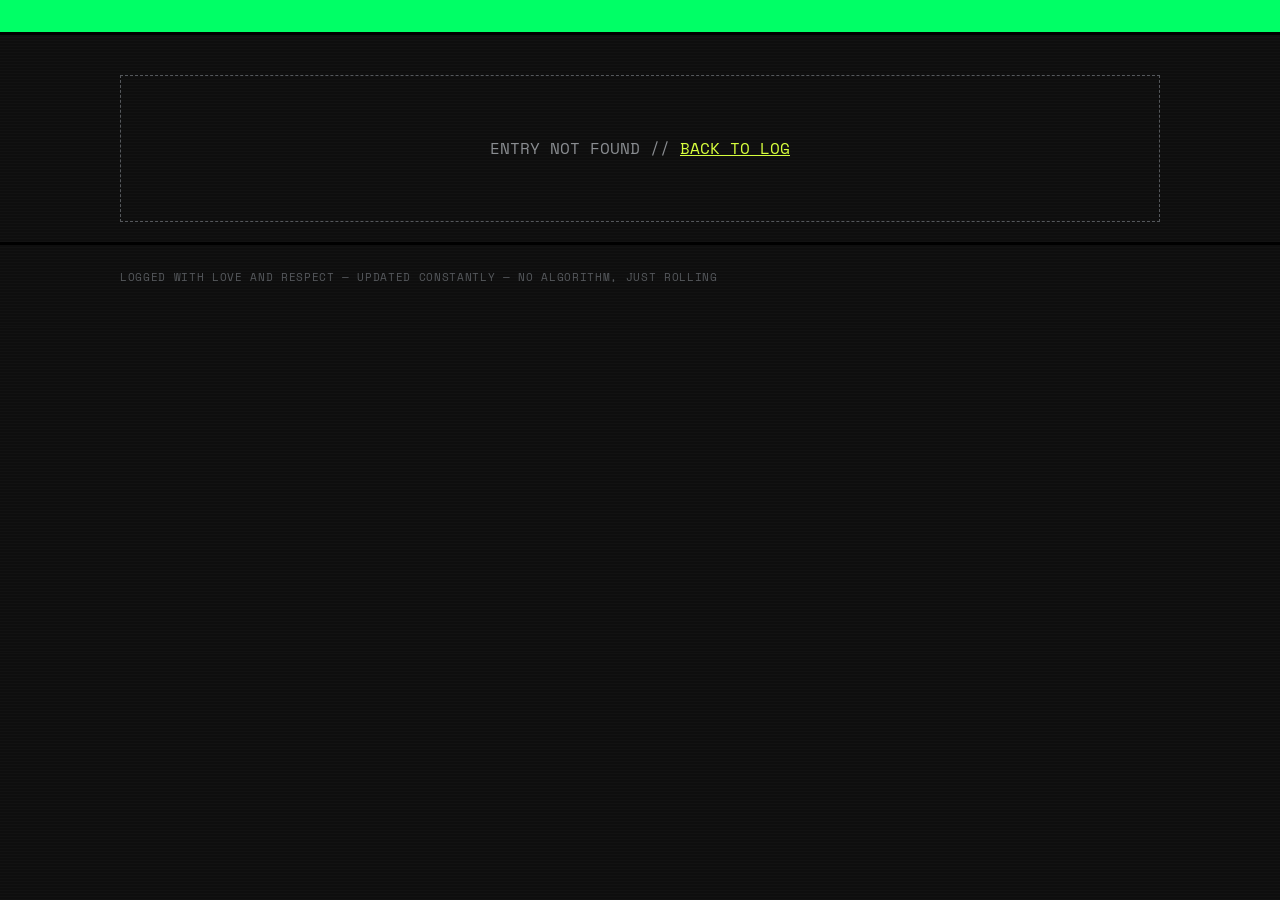
<file: post.html>
<!DOCTYPE html>
<html lang="en">
<head>
<meta charset="UTF-8">
<meta name="viewport" content="width=device-width, initial-scale=1.0">
<title>SESSION LOG</title>
<link rel="preconnect" href="https://fonts.googleapis.com">
<link href="https://fonts.googleapis.com/css2?family=Anton&family=Archivo:wght@400;600;700&family=Space+Mono:wght@400;700&display=swap" rel="stylesheet">
<link rel="stylesheet" href="styles.css">
</head>
<body>

<div class="ticker" aria-hidden="true">
  <div class="ticker__track">
    ROLLING SINCE 2019 &nbsp;//&nbsp; NO CRUTCH, NO CUT &nbsp;//&nbsp; EVERY SESSION LOGGED, CLEAN OR NOT &nbsp;//&nbsp; GRIND. FALL. REWIND. REPEAT &nbsp;//&nbsp; ROLLING SINCE 2019 &nbsp;//&nbsp; NO CRUTCH, NO CUT &nbsp;//&nbsp; EVERY SESSION LOGGED, CLEAN OR NOT &nbsp;//&nbsp; GRIND. FALL. REWIND. REPEAT &nbsp;//&nbsp;
  </div>
</div>

<div class="wrap">
  <div class="post-header" id="post-container"></div>
</div>

<footer class="site-footer">
  <div class="wrap">
    LOGGED WITH LOVE AND RESPECT &mdash; UPDATED CONSTANTLY &mdash; NO ALGORITHM, JUST ROLLING
  </div>
</footer>

<script src="posts.js"></script>
<script src="script.js"></script>
<script>renderPost();</script>
</body>
</html>
</file>
<file: styles.css>
/* ============================================================
   TOKENS
   ============================================================ */
:root {
  --asphalt: #0e0e0e;
  --asphalt-raised: #161616;
  --concrete: #e7e3d8;
  --steel: #8a8d91;
  --steel-dim: #55585c;
  --matrix-green: #00ff66;
  --acid-lime: #d7ff3d;
  --tape-black: #000000;

  --border-thin: 1px solid var(--steel-dim);
  --border-thick: 3px solid var(--tape-black);

  --font-display: "Anton", Impact, sans-serif;
  --font-mono: "Space Mono", "Courier New", monospace;
  --font-body: "Archivo", -apple-system, "Segoe UI", sans-serif;
}

* { box-sizing: border-box; }

html { scroll-behavior: smooth; }

body {
  margin: 0;
  background: var(--asphalt);
  color: var(--concrete);
  font-family: var(--font-body);
  line-height: 1.55;
  background-image:
    repeating-linear-gradient(0deg, rgba(255,255,255,0.015) 0px, rgba(255,255,255,0.015) 1px, transparent 1px, transparent 3px);
}

a { color: inherit; }

::selection { background: var(--matrix-green); color: var(--tape-black); }

:focus-visible {
  outline: 3px solid var(--acid-lime);
  outline-offset: 2px;
}

@media (prefers-reduced-motion: reduce) {
  *, *::before, *::after {
    animation-duration: 0.001ms !important;
    animation-iteration-count: 1 !important;
    transition-duration: 0.001ms !important;
    scroll-behavior: auto !important;
  }
}

.wrap {
  max-width: 1080px;
  margin: 0 auto;
  padding: 0 20px;
}

/* ============================================================
   MARQUEE TICKER
   ============================================================ */
.ticker {
  background: var(--matrix-green);
  color: var(--tape-black);
  font-family: var(--font-mono);
  font-size: 13px;
  font-weight: 700;
  letter-spacing: 0.04em;
  padding: 6px 0;
  overflow: hidden;
  white-space: nowrap;
  border-bottom: var(--border-thick);
}
.ticker__track {
  display: inline-block;
  padding-left: 100%;
  animation: ticker-scroll 26s linear infinite;
}
@keyframes ticker-scroll {
  from { transform: translateX(0); }
  to { transform: translateX(-100%); }
}
@media (prefers-reduced-motion: reduce) {
  .ticker__track { animation: none; padding-left: 0; }
}

/* ============================================================
   HEADER — TAPE LABEL
   ============================================================ */
.site-header {
  border-bottom: var(--border-thick);
  padding: 36px 0 24px;
}
.tape-label {
  display: inline-block;
  border: var(--border-thick);
  background: var(--asphalt-raised);
  padding: 14px 20px 10px;
  position: relative;
  transform: rotate(-0.6deg);
}
.tape-label::before {
  content: "";
  position: absolute;
  inset: 6px;
  border: 1px dashed var(--steel-dim);
  pointer-events: none;
}
.site-title {
  font-family: var(--font-display);
  font-size: clamp(32px, 6vw, 56px);
  letter-spacing: 0.01em;
  margin: 0;
  line-height: 0.9;
  color: var(--concrete);
}
.site-title span { color: var(--matrix-green); }
.site-subtitle {
  font-family: var(--font-mono);
  font-size: 12px;
  color: var(--steel);
  margin: 8px 0 0;
  letter-spacing: 0.06em;
  text-transform: uppercase;
}
.rec-dot {
  display: inline-block;
  width: 8px; height: 8px;
  border-radius: 50%;
  background: var(--matrix-green);
  margin-right: 6px;
  animation: rec-blink 1.4s steps(2, start) infinite;
}
@keyframes rec-blink { 50% { opacity: 0.25; } }

.header-top {
  display: flex;
  align-items: stretch;
  justify-content: space-between;
  flex-wrap: wrap;
  gap: 20px;
}

.header-mascot {
  display: flex;
  align-items: center;
  justify-content: center;
  flex: 1 1 120px;
  min-width: 100px;
}
.header-mascot svg { width: 130px; height: auto; display: block; }
@media (max-width: 860px) {
  .header-mascot { display: none; }
}

nav.site-nav {
  margin-top: 20px;
  font-family: var(--font-mono);
  font-size: 13px;
  letter-spacing: 0.04em;
}
nav.site-nav a {
  text-decoration: none;
  color: var(--steel);
  margin-right: 18px;
  border-bottom: 1px solid transparent;
}
nav.site-nav a:hover { color: var(--acid-lime); border-bottom-color: var(--acid-lime); }

/* ============================================================
   STATS COUNTER (Y2K homage)
   ============================================================ */
.stats-bar {
  display: flex;
  flex-direction: column;
  flex-wrap: nowrap;
  gap: 1px;
  background: var(--steel-dim);
  border: var(--border-thick);
  margin: 0;
  min-width: 220px;
  align-self: stretch;
}
.stat {
  flex: 1;
  display: flex;
  align-items: center;
  gap: 10px;
  background: var(--asphalt-raised);
  padding: 10px 16px;
  font-family: var(--font-mono);
}
.stat__value {
  font-size: 22px;
  color: var(--acid-lime);
  font-weight: 700;
}
.stat__label {
  font-size: 10px;
  color: var(--steel);
  text-transform: uppercase;
  letter-spacing: 0.08em;
}

/* ============================================================
   POST GRID / CARDS ("tape rack")
   ============================================================ */
.rack {
  display: grid;
  grid-template-columns: repeat(auto-fill, minmax(280px, 1fr));
  gap: 22px;
  margin: 40px 0 60px;
}

.card {
  border: var(--border-thick);
  background: var(--asphalt-raised);
  text-decoration: none;
  color: var(--concrete);
  display: flex;
  flex-direction: column;
  transition: transform 0.15s ease, box-shadow 0.15s ease;
}
.card:hover {
  transform: translate(-2px, -2px);
  box-shadow: 6px 6px 0 var(--matrix-green);
}

.card__media {
  aspect-ratio: 4 / 3;
  background: var(--tape-black);
  position: relative;
  overflow: hidden;
  border-bottom: var(--border-thick);
}
.card__media img {
  width: 100%; height: 100%; object-fit: cover;
  filter: saturate(0.85) contrast(1.05);
}
.card__media.type-text {
  display: flex;
  align-items: center;
  justify-content: center;
  background:
    repeating-linear-gradient(45deg, var(--tape-black), var(--tape-black) 10px, #1a1a1a 10px, #1a1a1a 20px);
}
.card__media.type-text::after {
  content: "TEXT LOG";
  font-family: var(--font-mono);
  color: var(--steel);
  font-size: 12px;
  letter-spacing: 0.1em;
  background: var(--asphalt);
  padding: 4px 8px;
}

.timecode {
  position: absolute;
  bottom: 8px;
  left: 8px;
  font-family: var(--font-mono);
  font-size: 11px;
  color: var(--acid-lime);
  background: rgba(0,0,0,0.7);
  padding: 2px 6px;
  display: flex;
  align-items: center;
  gap: 5px;
}
.timecode .rec-dot { width: 6px; height: 6px; margin: 0; }

.type-flag {
  position: absolute;
  top: 8px;
  right: 8px;
  font-family: var(--font-mono);
  font-size: 10px;
  letter-spacing: 0.08em;
  text-transform: uppercase;
  background: var(--matrix-green);
  color: var(--tape-black);
  padding: 3px 7px;
  font-weight: 700;
}

.card__body { padding: 14px 16px 18px; flex: 1; display: flex; flex-direction: column; }
.card__title {
  font-family: var(--font-display);
  font-size: 22px;
  line-height: 1;
  margin: 0 0 8px;
  letter-spacing: 0.01em;
}
.card__meta {
  font-family: var(--font-mono);
  font-size: 11px;
  color: var(--steel);
  text-transform: uppercase;
  letter-spacing: 0.05em;
  margin-bottom: 10px;
}
.card__trick {
  margin-top: auto;
  align-self: flex-start;
  font-family: var(--font-mono);
  font-size: 11px;
  border: 1px solid var(--acid-lime);
  color: var(--acid-lime);
  padding: 3px 8px;
  text-transform: uppercase;
  letter-spacing: 0.05em;
}

/* ============================================================
   SINGLE POST PAGE
   ============================================================ */
.post-header { padding: 40px 0 20px; }
.post-back {
  display: inline-block;
  font-family: var(--font-mono);
  font-size: 12px;
  color: var(--steel);
  text-decoration: none;
  margin-bottom: 18px;
}
.post-back:hover { color: var(--acid-lime); }

.post-title {
  font-family: var(--font-display);
  font-size: clamp(30px, 5vw, 48px);
  line-height: 0.95;
  margin: 0 0 12px;
}
.post-meta {
  font-family: var(--font-mono);
  font-size: 12px;
  color: var(--steel);
  text-transform: uppercase;
  letter-spacing: 0.05em;
  display: flex;
  flex-wrap: wrap;
  gap: 16px;
  border-top: var(--border-thin);
  border-bottom: var(--border-thin);
  padding: 10px 0;
}
.post-meta strong { color: var(--acid-lime); }

.post-media {
  margin: 28px 0;
  border: var(--border-thick);
  position: relative;
  background: var(--tape-black);
}
.post-media .video-frame {
  position: relative;
  aspect-ratio: 16 / 9;
}
.post-media iframe {
  position: absolute; inset: 0; width: 100%; height: 100%; border: 0;
}
.post-media .timecode { font-size: 13px; padding: 4px 9px; }

.photo-strip {
  display: grid;
  gap: 14px;
}
.photo-strip img {
  width: 100%;
  display: block;
  border: var(--border-thin);
  filter: saturate(0.9) contrast(1.03);
}

.post-body {
  font-size: 17px;
  max-width: 640px;
}
.post-body p { margin: 0 0 18px; }

.post-footer {
  margin: 50px 0 70px;
  padding-top: 20px;
  border-top: var(--border-thick);
  font-family: var(--font-mono);
  font-size: 12px;
  color: var(--steel);
}

/* ============================================================
   FOOTER
   ============================================================ */
.site-footer {
  border-top: var(--border-thick);
  padding: 24px 0 40px;
  font-family: var(--font-mono);
  font-size: 11px;
  color: var(--steel-dim);
  text-transform: uppercase;
  letter-spacing: 0.06em;
}

.empty-state {
  font-family: var(--font-mono);
  color: var(--steel);
  padding: 60px 0;
  text-align: center;
  border: 1px dashed var(--steel-dim);
}

@media (max-width: 520px) {
  .rack { grid-template-columns: 1fr; }
  .tape-label { transform: none; }
  .stats-bar { min-width: 0; width: 100%; }
}
</file>
